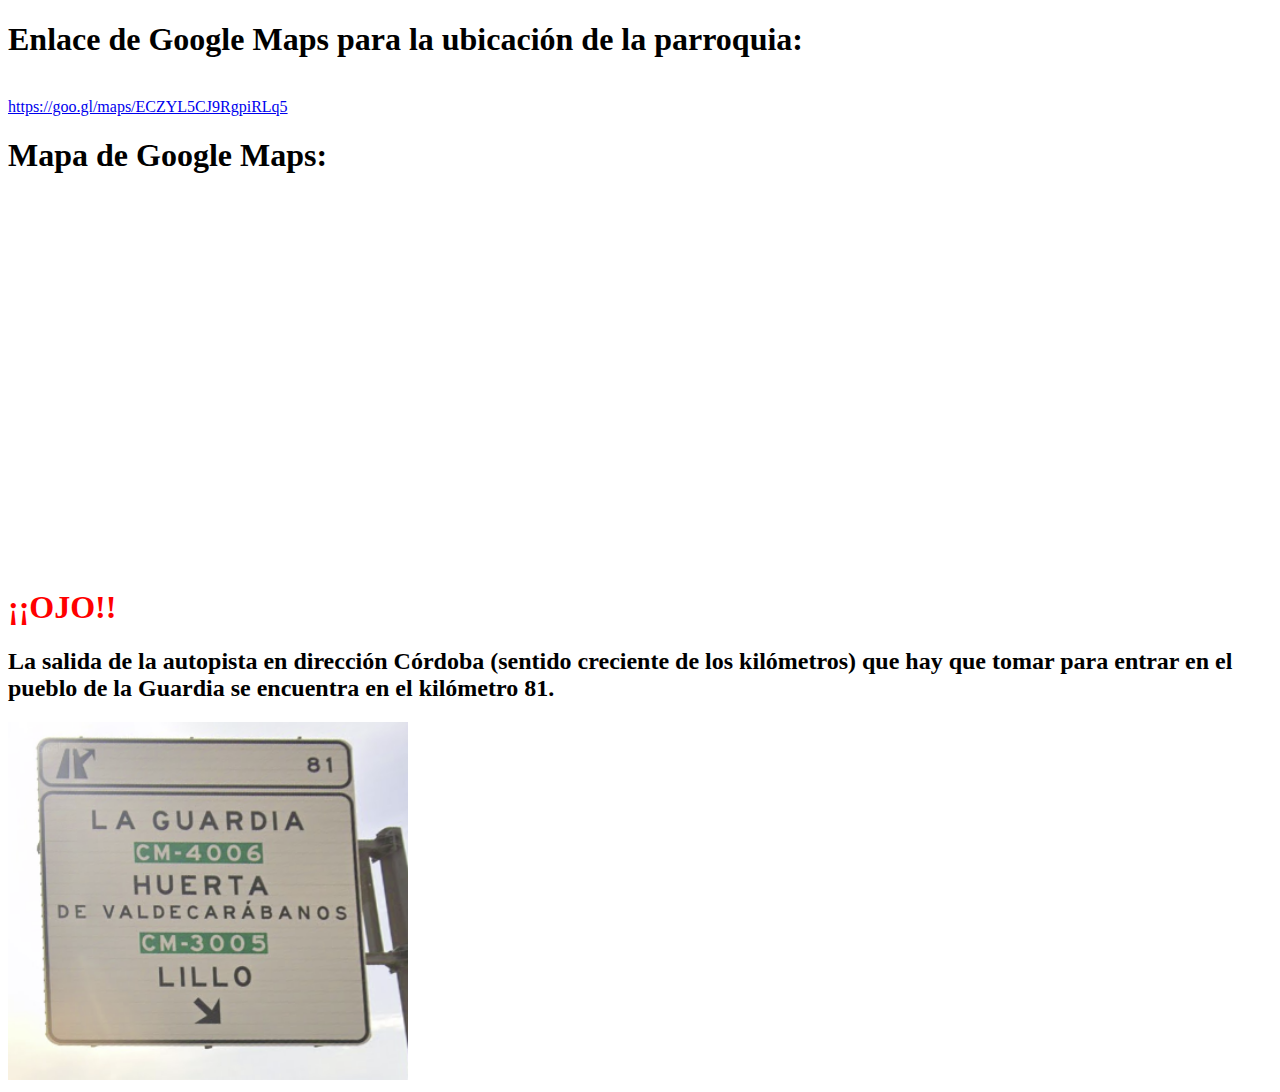
<file: gmaps_iglesia.html>
<!DOCTYPE html>
<html lang="en">
<head>
    <meta charset="UTF-8">
    <meta http-equiv="X-UA-Compatible" content="IE=edge">
    <meta name="viewport" content="width=device-width, initial-scale=1.0">
    <title>Document</title>
</head>
<body>
    <h1>Enlace de Google Maps para la ubicación de la parroquia:</h1><br>
    <a href="https://goo.gl/maps/ECZYL5CJ9RgpiRLq5">https://goo.gl/maps/ECZYL5CJ9RgpiRLq5</a><br>

    <h1>Mapa de Google Maps:</h1><br>
    <iframe src="https://www.google.com/maps/embed?pb=!1m18!1m12!1m3!1d3065.8526792456246!2d-3.4777334769775368!3d39.78786139240176!2m3!1f0!2f0!3f0!3m2!1i1024!2i768!4f13.1!3m3!1m2!1s0x0%3A0xfcdc5f32b80edbd5!2sParroquia%20Nuestra%20Se%C3%B1ora%20de%20la%20Asunci%C3%B3n!5e0!3m2!1ses!2ses!4v1670571956190!5m2!1ses!2ses" width="400" height="350" style="border:0" allowfullscreen="" loading="lazy" referrerpolicy="no-referrer-when-downgrade"></iframe><br>
    
    <h1 style="color: red">¡¡OJO!!</h1>
    <h2>La salida de la autopista en dirección Córdoba (sentido creciente de los kilómetros) que hay que tomar para entrar en el pueblo de la Guardia se encuentra en el kilómetro 81.</h2>
    <img src="img/salida_laguardia_correcta.PNG" class="img-fluid rounded mx-auto d-block border border-1 border-dark" alt="salida_la_guardia" style="width:400px;height:auto;">

</body>
</html>
</file>
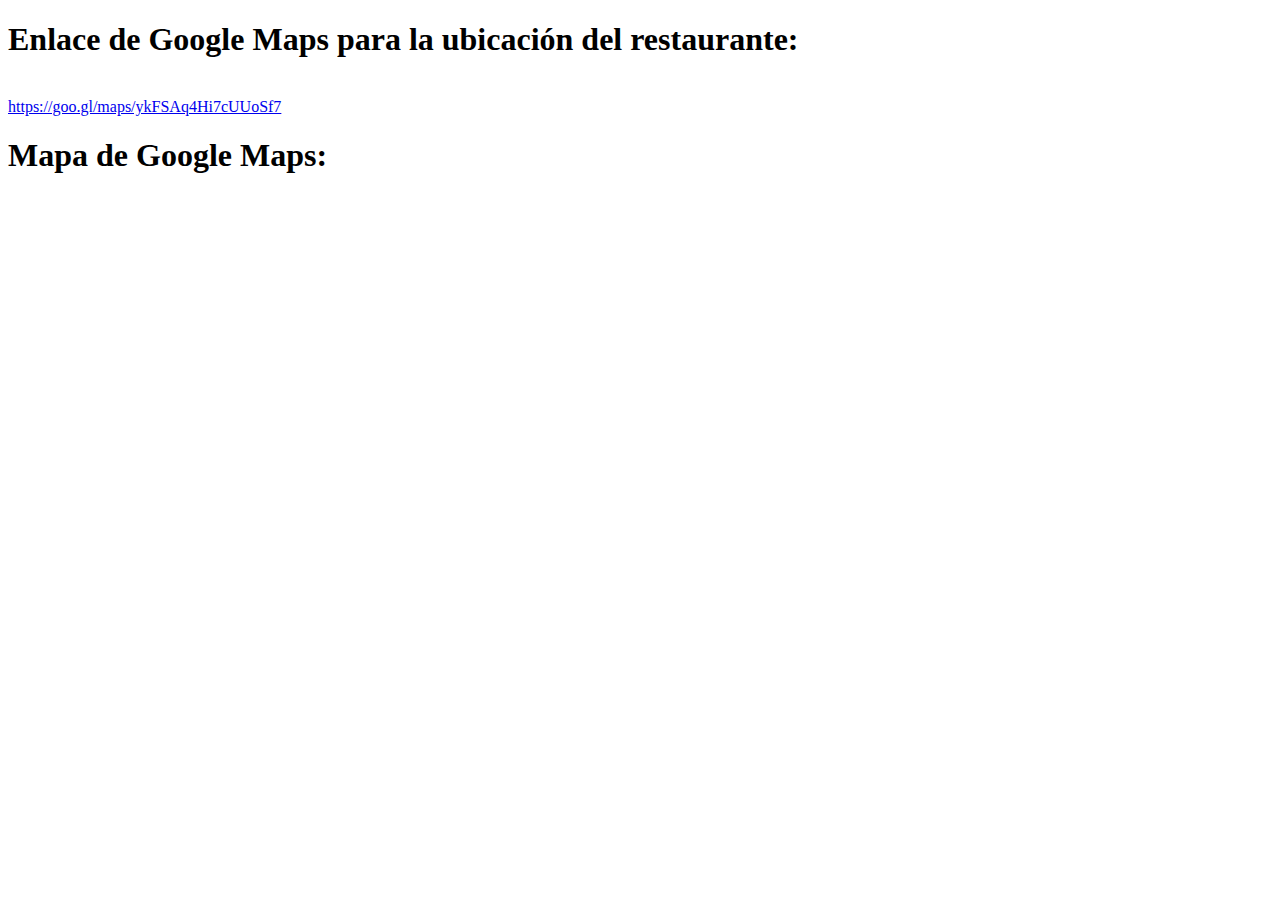
<file: gmaps_restaurante.html>
<!DOCTYPE html>
<html lang="en">
<head>
    <meta charset="UTF-8">
    <meta http-equiv="X-UA-Compatible" content="IE=edge">
    <meta name="viewport" content="width=device-width, initial-scale=1.0">
    <title>Document</title>
</head>
<body>
    <h1>Enlace de Google Maps para la ubicación del restaurante:</h1><br>
    <a href="https://goo.gl/maps/ykFSAq4Hi7cUUoSf7">https://goo.gl/maps/ykFSAq4Hi7cUUoSf7</a>

    <h1>Mapa de Google Maps:</h1><br>
    <iframe src="https://www.google.com/maps/embed?pb=!1m14!1m8!1m3!1d12231.157284226343!2d-3.5472185!3d39.9684628!3m2!1i1024!2i768!4f13.1!3m3!1m2!1s0x0%3A0xe6504df4a55033b6!2sRestaurante%20Hostal%20El%20Amigo!5e0!3m2!1ses!2ses!4v1670263572009!5m2!1ses!2ses" width="400" height="300" style="border:0;" allowfullscreen="" loading="lazy" referrerpolicy="no-referrer-when-downgrade"></iframe>

    
</body>
</html>
</file>
